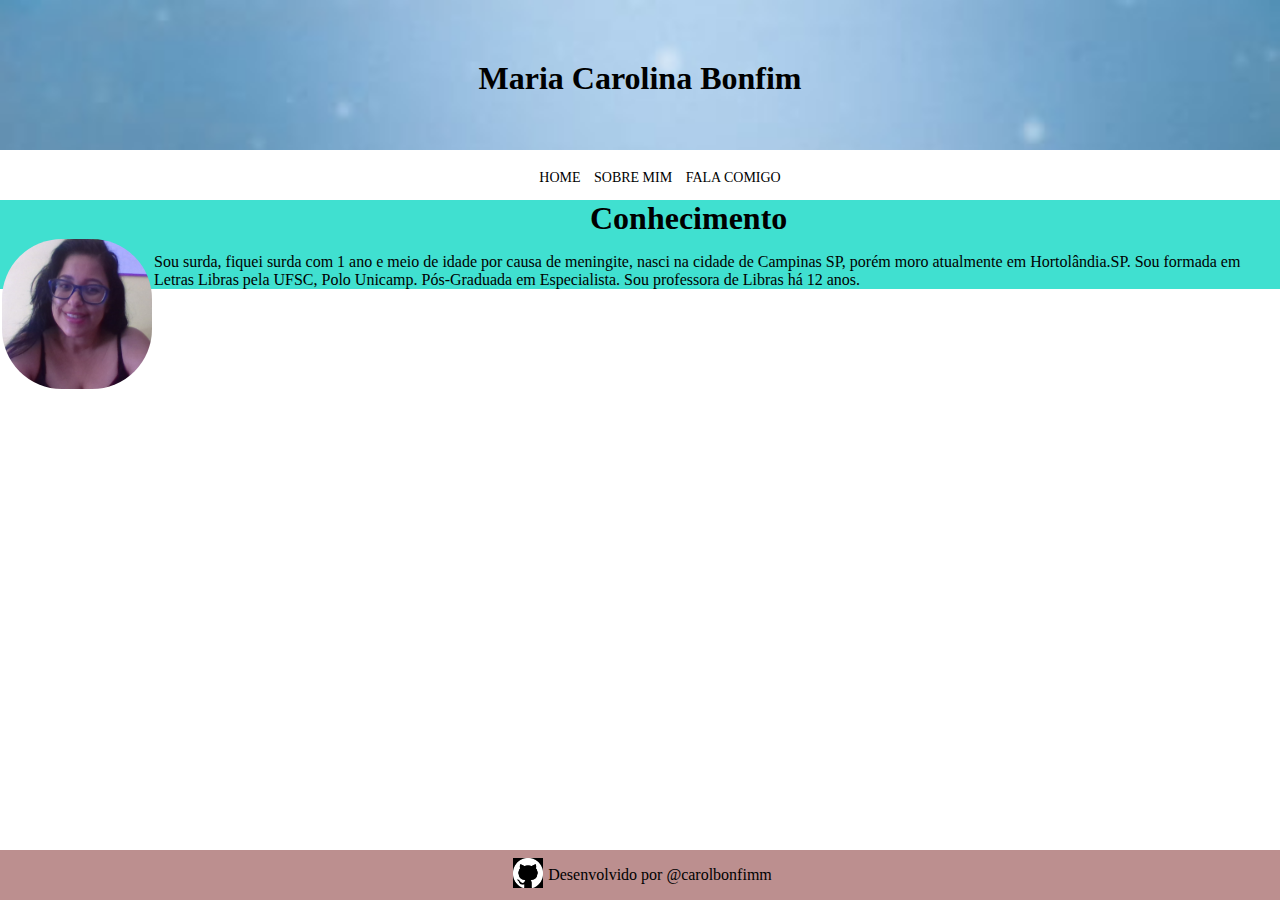
<file: index.html>
<!DOCTYPE html>
<html>
<head>
    <title>CarolBonfim</title>
    <link rel="stylesheet" href="index.css">           
    </head>
    <body>
       <header>
            <h1>Maria Carolina Bonfim</h1>
       </header>
     <nav id="menu">
         <ul>
             <li><a href="#">Home</a></li>
             <li><a href="#">Sobre mim</a></li>
             <li><a href="#">Fala comigo</a></li>
         </ul>
     </nav>
     <main>
         <h1>Conhecimento</h1>
         <img src="IMG_20201223_084402.jpg" alt="carol">
    <div id="currilo">
        <p> Sou surda, fiquei surda com 1 ano e meio de idade por causa de
            meningite, nasci na cidade de Campinas SP, porém moro atualmente em
            Hortolândia.SP. Sou formada em Letras Libras pela UFSC, Polo Unicamp. Pós-Graduada em
            Especialista. Sou professora de Libras há 12 anos.</p>
    </div>
    </main>
     <footer>
         <div id="rodape-container">
             <div id="rodape-logo">
                 <a href="https://github.com/mcarolbonfimm/DesenvolvimentoWeb"target="blank"><img src="gitct.png" alt="github"></a>
             </div>
             <div id="coopyrigth">
                <p> Desenvolvido por @carolbonfimm</p>
            </div>
         </div>
     </footer>
</body>
</html>
</file>
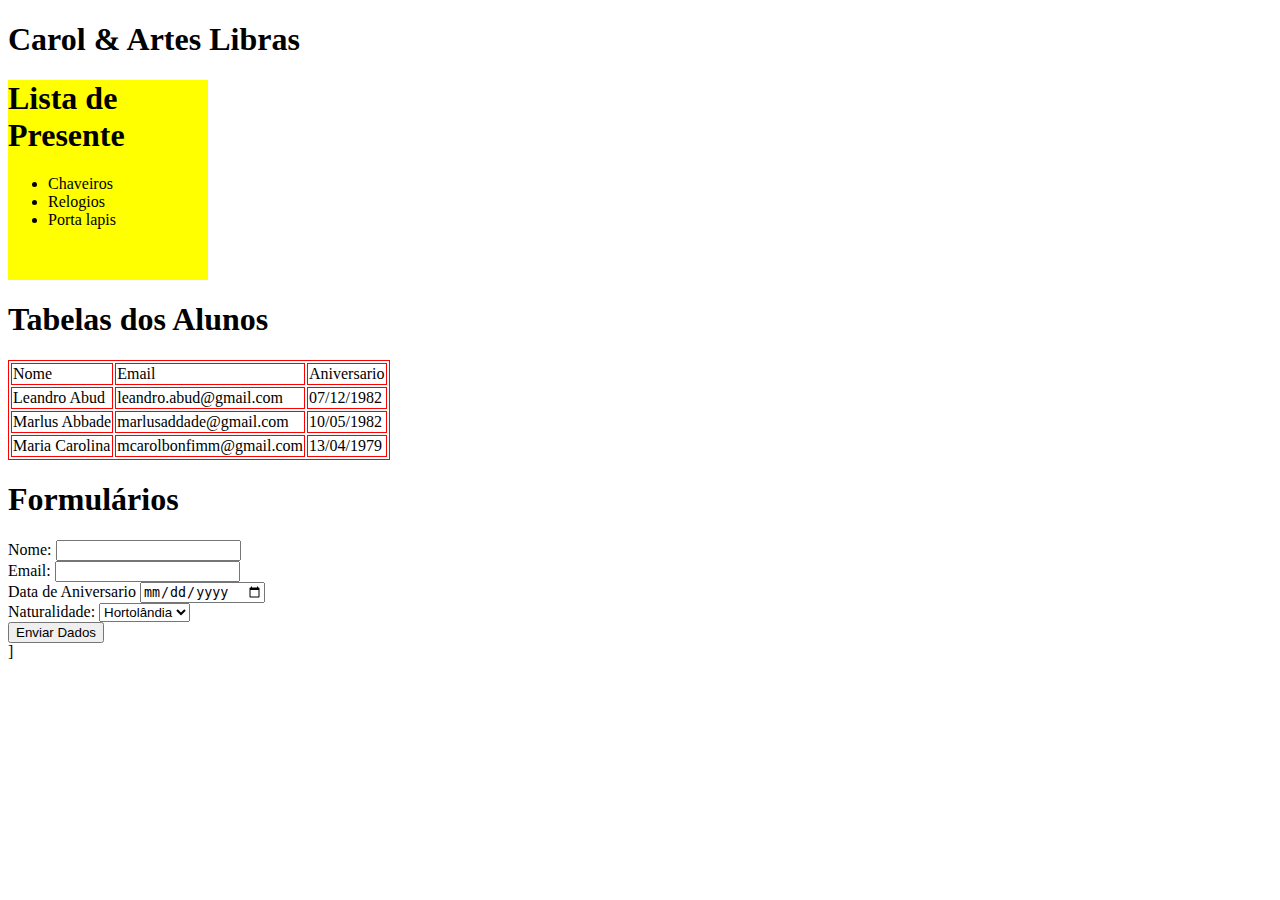
<file: Aula09092021/index.html>
<!DOCTYPE html>

<html>
<head>
    <title> Continuar Html</title>
    <style>
        table, td{
            border: solid 1px red;
        }
    </style>
</head>
<body>
    <h1>Carol & Artes Libras</h1>

    <div style="background-color: yellow; width: 200px; height: 200px;">
    <h1>Lista de Presente</h1>
    <ul>
        <li>Chaveiros</li>
        <li>Relogios</li>
        <li>Porta lapis</li>
    </ul>

    </div>

    <h1> Tabelas dos Alunos</h1>
    <table>
        <tr>
            <td>Nome</td>
            <td>Email</td>
            <td>Aniversario</td>
        </tr>
        <tr>
            <td>Leandro Abud</td> 
            <td>leandro.abud@gmail.com</td> 
            <td>07/12/1982</td>  
        </tr>
        <tr>
            <td>Marlus Abbade</td>
            <td>marlusaddade@gmail.com</td>
            <td>10/05/1982</td>
        </tr>
        <tr>
            <td>Maria Carolina</td>
            <td>mcarolbonfimm@gmail.com</td>
            <td>13/04/1979</td>

        </tr>          
    </table>
    <h1>Formulários</h1>
    <form>
        <label for="nome">Nome:</label>
        <input type="text" name="nome">
        <br>
        <label for="email">Email:</label>
        <input type="email" name="email">
        <br>
        <label for="data"> Data de Aniversario</label>
        <input type="date" name="data">
        <br>
        <label for="naturalidade"> Naturalidade:</label>
        <select name="naturalidade">
            <option value="Hortolândia">Hortolândia</option>
            <option value="Campinas">Campinas</option>
            <option value="São Paulo">São Paulo</option>
        </select>
        <br>
        <input type="submit" value="Enviar Dados">

    </form>
 </body>
</html>]
</file>
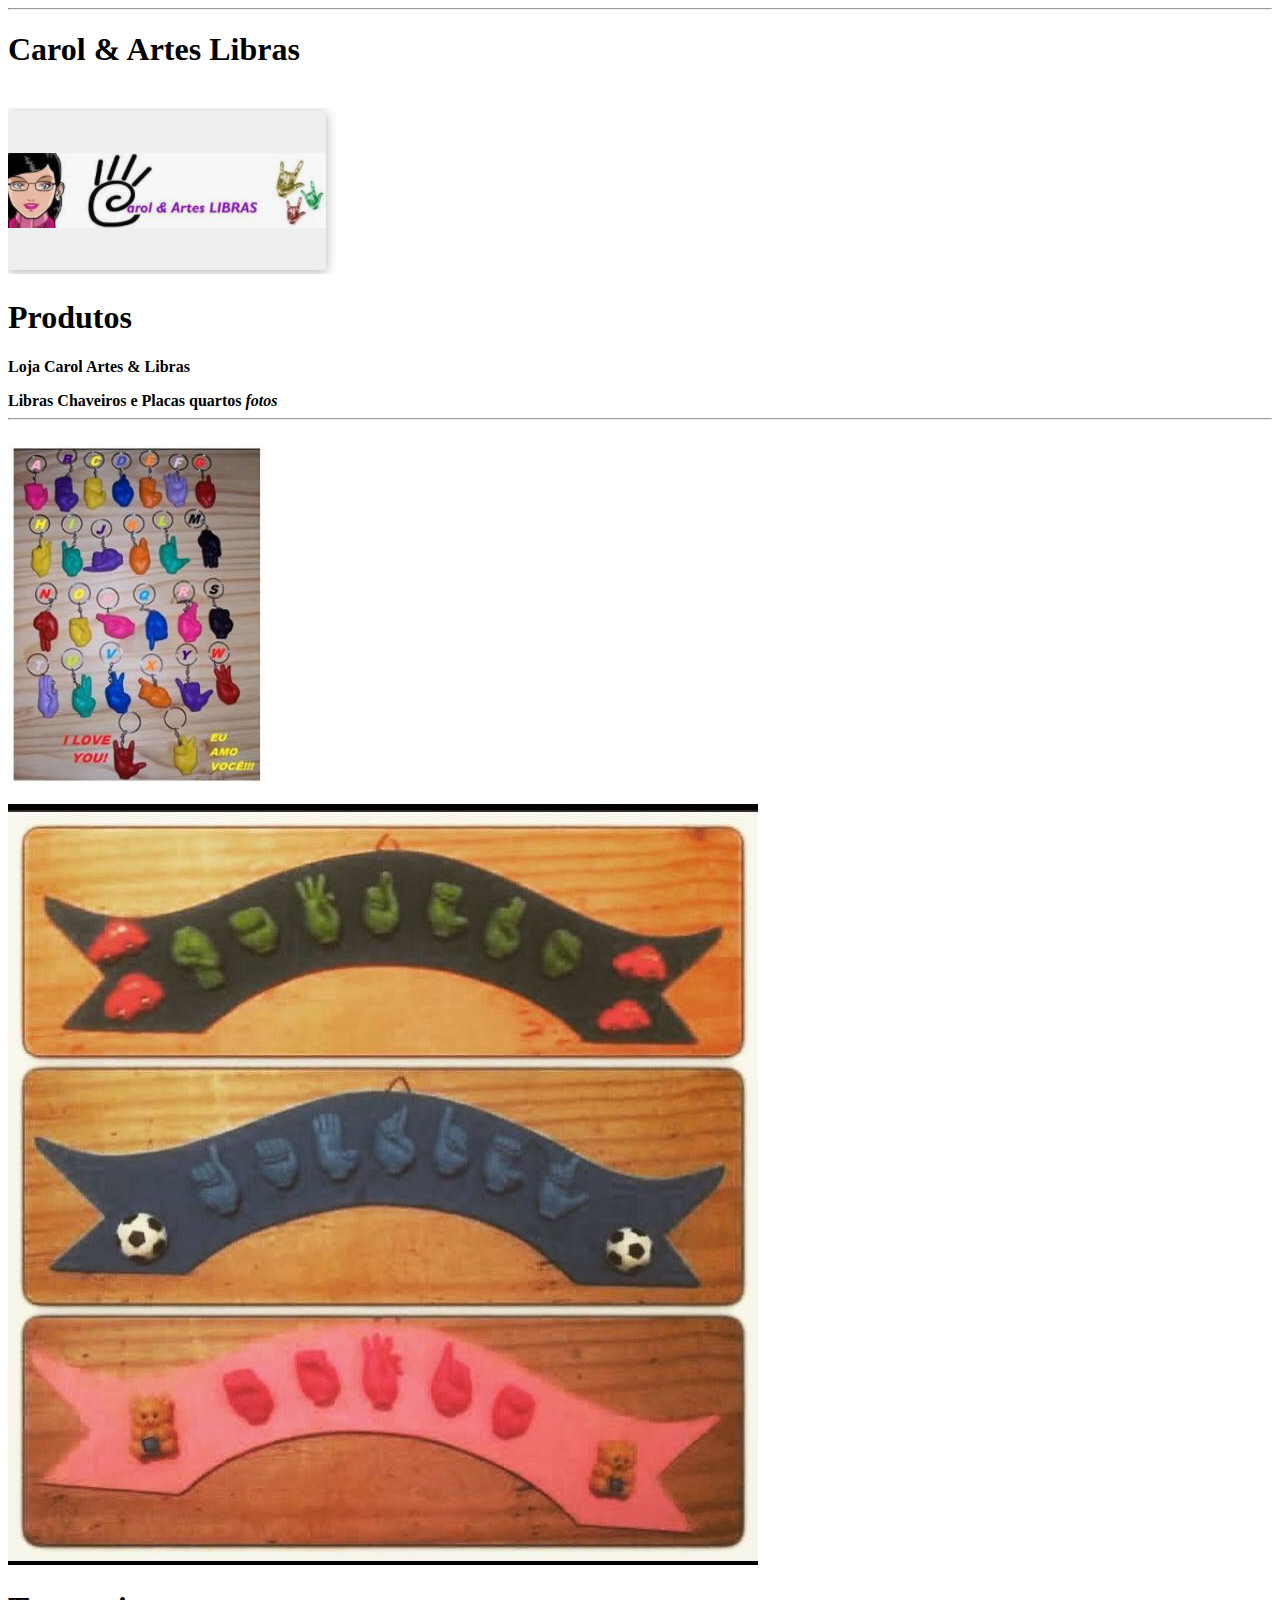
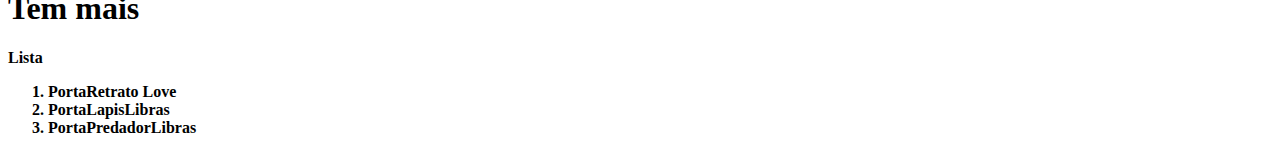
<file: Aula10092021/CarolArtesLIbras/index.html>
<!DOCTYPE html>

<html>
<head>
    <title> Carol E Artes Libras</title>
    <style>
        table, td{
            border: solid 1px red;
        }
    </style>
    <script>
        function hello() {
    alert("Ola cliente, bem vindo! estudar a carol!");
    }
    hello();
        </script>
    
</head>
<body>
    <hr>
    <h1>Carol & Artes Libras</h1>
 <strong>  
    <br>
        <img src="panelcarolearteslibras.png" alt="Painel">
    <p>

</div>
<body>
    <h1> Produtos</h1>
        <p>
        Loja Carol Artes & Libras
    </p>
    Libras Chaveiros e Placas quartos <em>fotos</em> 
    <br>
    <hr>
     <strong>  
    <br>
        <img src="ChaveirosLibras.jpeg" alt="Chaveiros">
    <p>
    <img src="PlacaQuartos.jpeg" alt="Placas"> <br>


    <h1>Tem mais</h1>
    Lista
    <ol> 
        <li>PortaRetrato Love</li>
        <Li>PortaLapisLibras</Li>
        <li>PortaPredadorLibras</li>
    </ol>

</body>

</html>
</file>
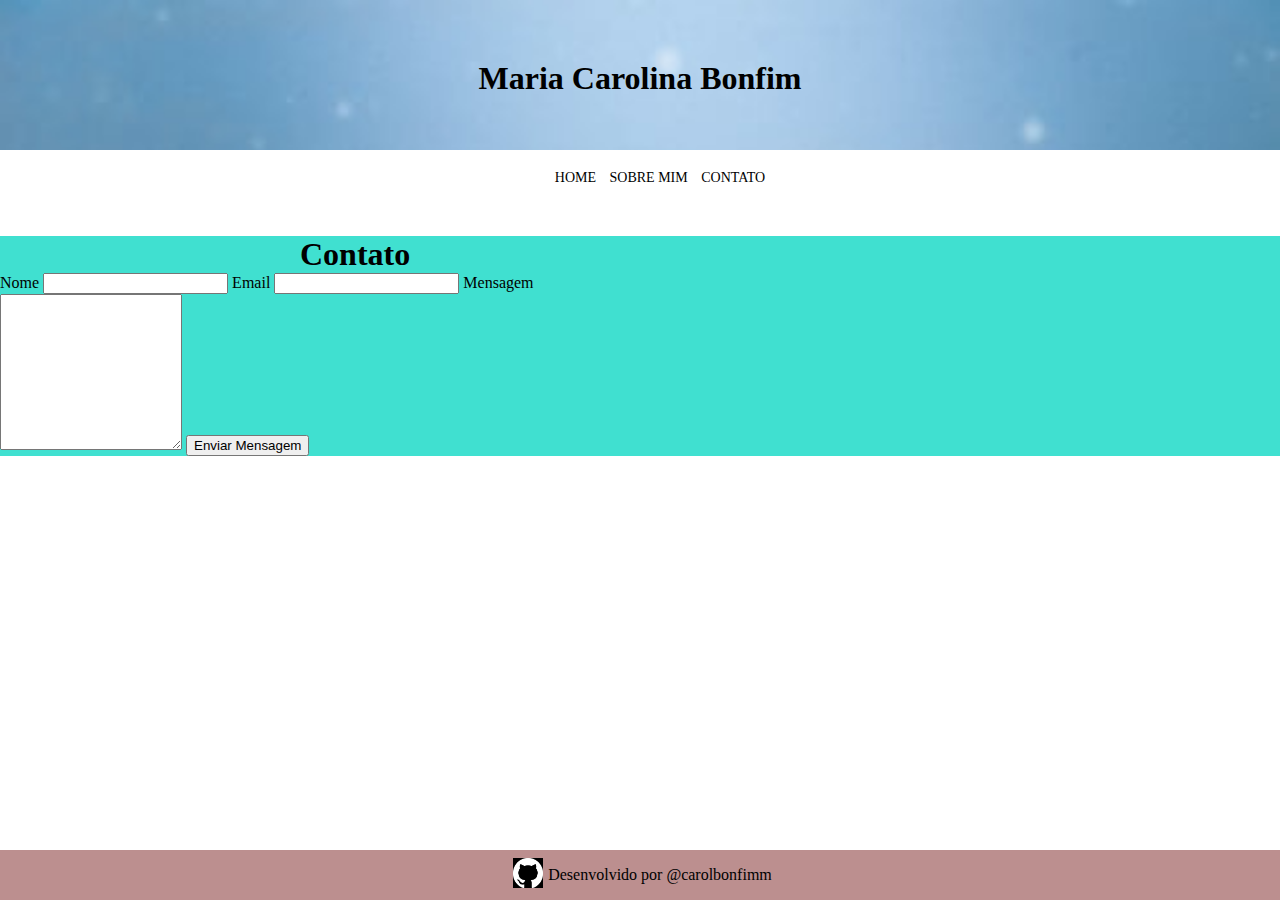
<file: contato.html>
<!DOCTYPE html>
<html>
<head>
    <title>CarolBonfim</title>
    <link rel="stylesheet" href="index.css">           
    </head>
    <body>
       <header>
            <h1>Maria Carolina Bonfim</h1>
       </header>
     <nav id="menu">
         <ul>
             <li><a href="index.html">Home</a></li>
             <li><a href="sobre.html">Sobre mim</a></li>
             <li><a href="contato.html">Contato</a></li>
         </ul>
     </nav>
     <main>
         <div class="conteudo">
         <h1>Contato</h1>
         <form>
             <label for="nome">Nome</label>
             <input type="text" name="nome">
             <label for="email">Email</label>
             <input type="email" name="Email">
             <label for="mensagem">Mensagem</label>
             <textarea name="mensagem" id="mensagem" cols="20" rows="10"></textarea>
             <input type="button" value="Enviar Mensagem"
         </form>   
    </div>
    </main>
     <footer>
         <div id="rodape-container">
             <div id="rodape-logo">
                 <a href="https://github.com/mcarolbonfimm/DesenvolvimentoWeb"target="blank"><img src="gitct.png" alt="github"></a>
             </div>
             <div id="coopyrigth">
                <p> Desenvolvido por @carolbonfimm</p>
            </div>
         </div>
     </footer>
</body>
</html>
</file>
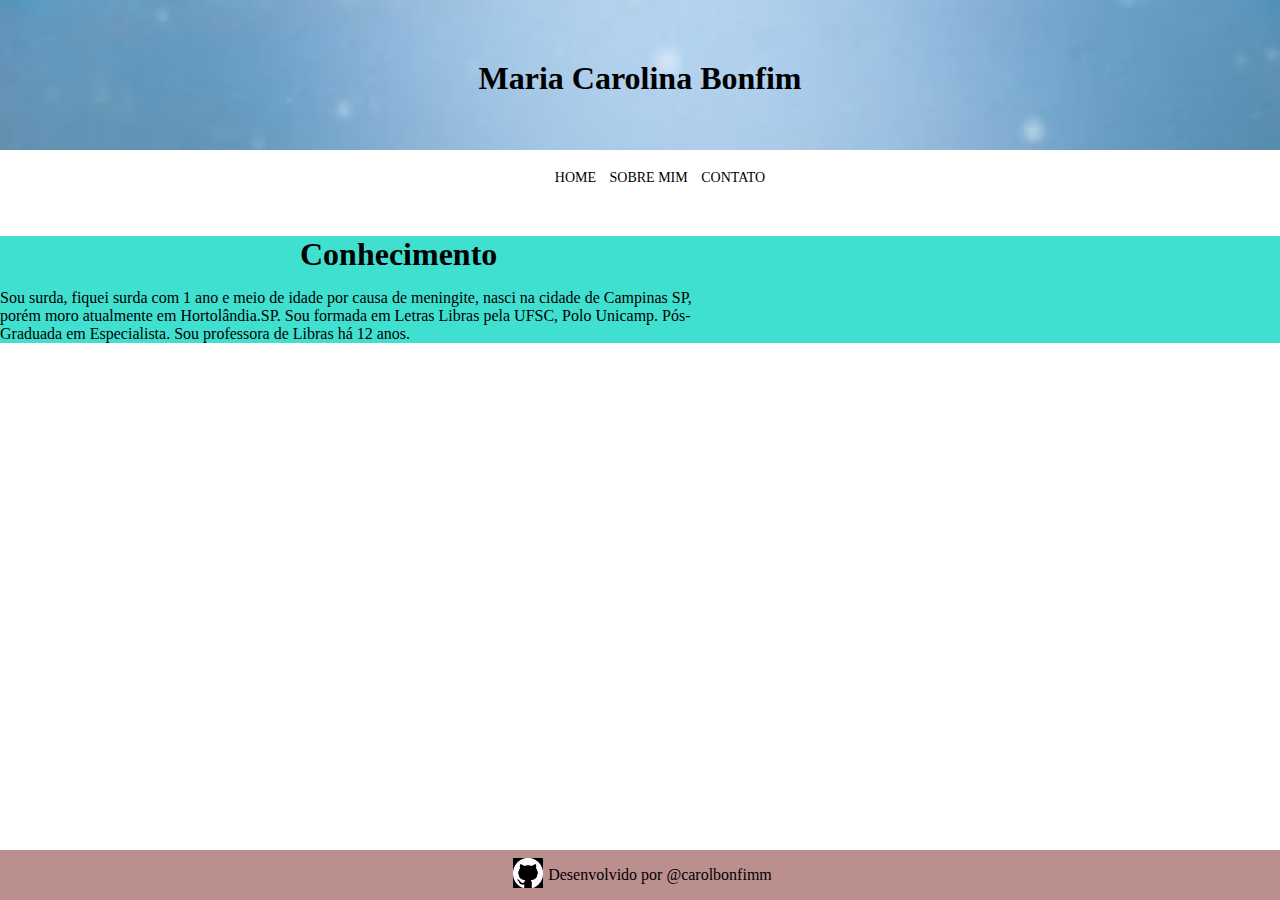
<file: sobre.html>
<!DOCTYPE html>
<html>
<head>
    <title>CarolBonfim</title>
    <link rel="stylesheet" href="index.css">           
    </head>
    <body>
       <header>
            <h1>Maria Carolina Bonfim</h1>
       </header>
     <nav id="menu">
         <ul>
             <li><a href="index.html">Home</a></li>
             <li><a href="sobremim.html">Sobre mim</a></li>
             <li><a href="#contato">Contato</a></li>
         </ul>
     </nav>
     <main>
         <div class="conteudo">
         <h1>Conhecimento</h1>
         <div id="currilo">
        <p> Sou surda, fiquei surda com 1 ano e meio de idade por causa de
            meningite, nasci na cidade de Campinas SP, porém moro atualmente em
            Hortolândia.SP. Sou formada em Letras Libras pela UFSC, Polo Unicamp. Pós-Graduada em
            Especialista. Sou professora de Libras há 12 anos.</p>
    </div>
    </div>
    </main>
     <footer>
         <div id="rodape-container">
             <div id="rodape-logo">
                 <a href="https://github.com/mcarolbonfimm/DesenvolvimentoWeb"target="blank"><img src="gitct.png" alt="github"></a>
             </div>
             <div id="coopyrigth">
                <p> Desenvolvido por @carolbonfimm</p>
            </div>
         </div>
     </footer>
</body>
</html>
</file>
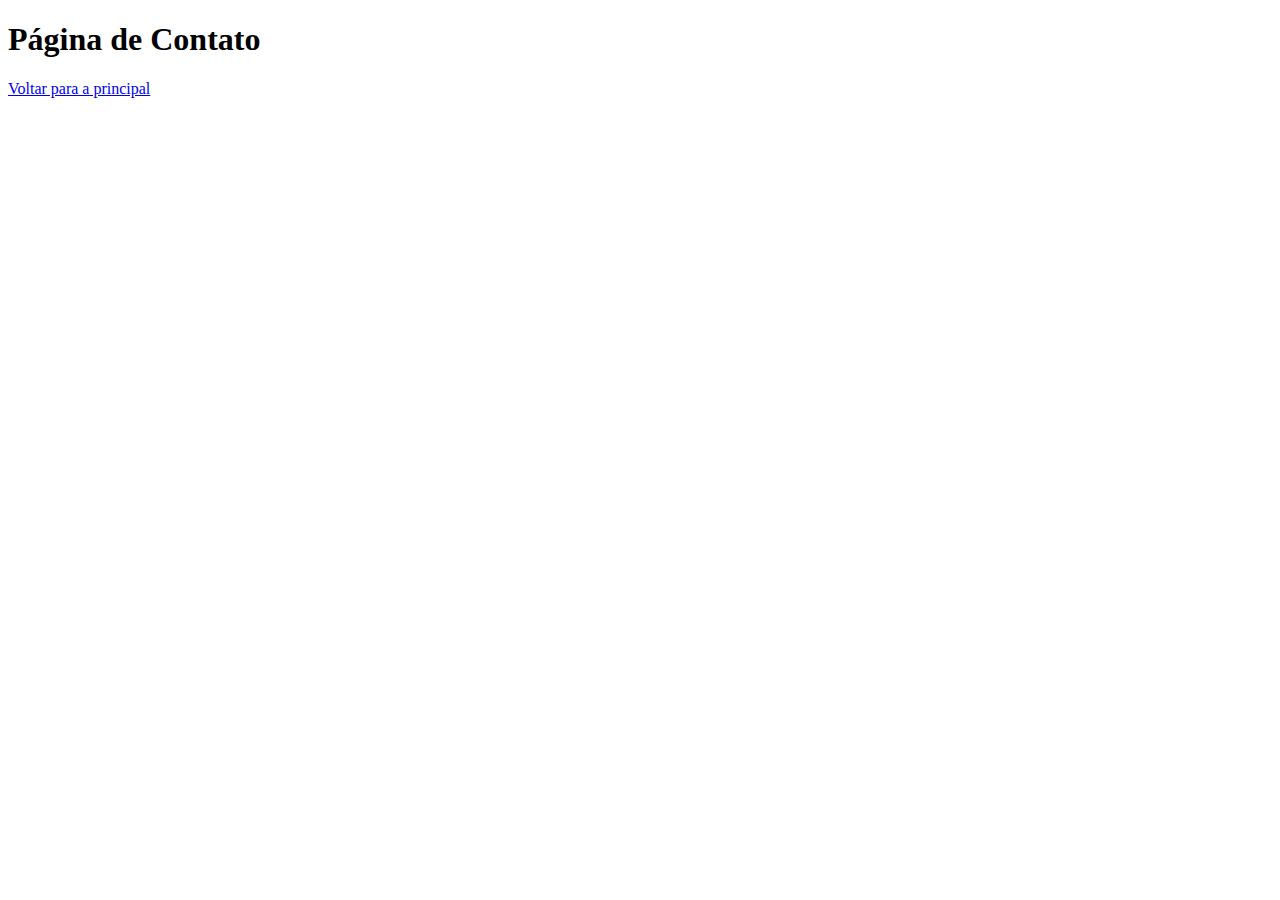
<file: Aula08092021/contato.html>
<!DOCTYPE html>
<html lang="pt-br">
    <head>
        <meta charset="UTF-8">
        <meta http-equiv="X-UA-Compatible" content="IE=edge">
        <meta name="viewport" content="width=device=width, initial-scale=1.0">
        <title>cContato</title>
    </head>
    <body>
        <h1>Página de Contato</h1> 

        <a href="index.html">Voltar para a principal</a> <br>

               
    </body>
</html>
</file>
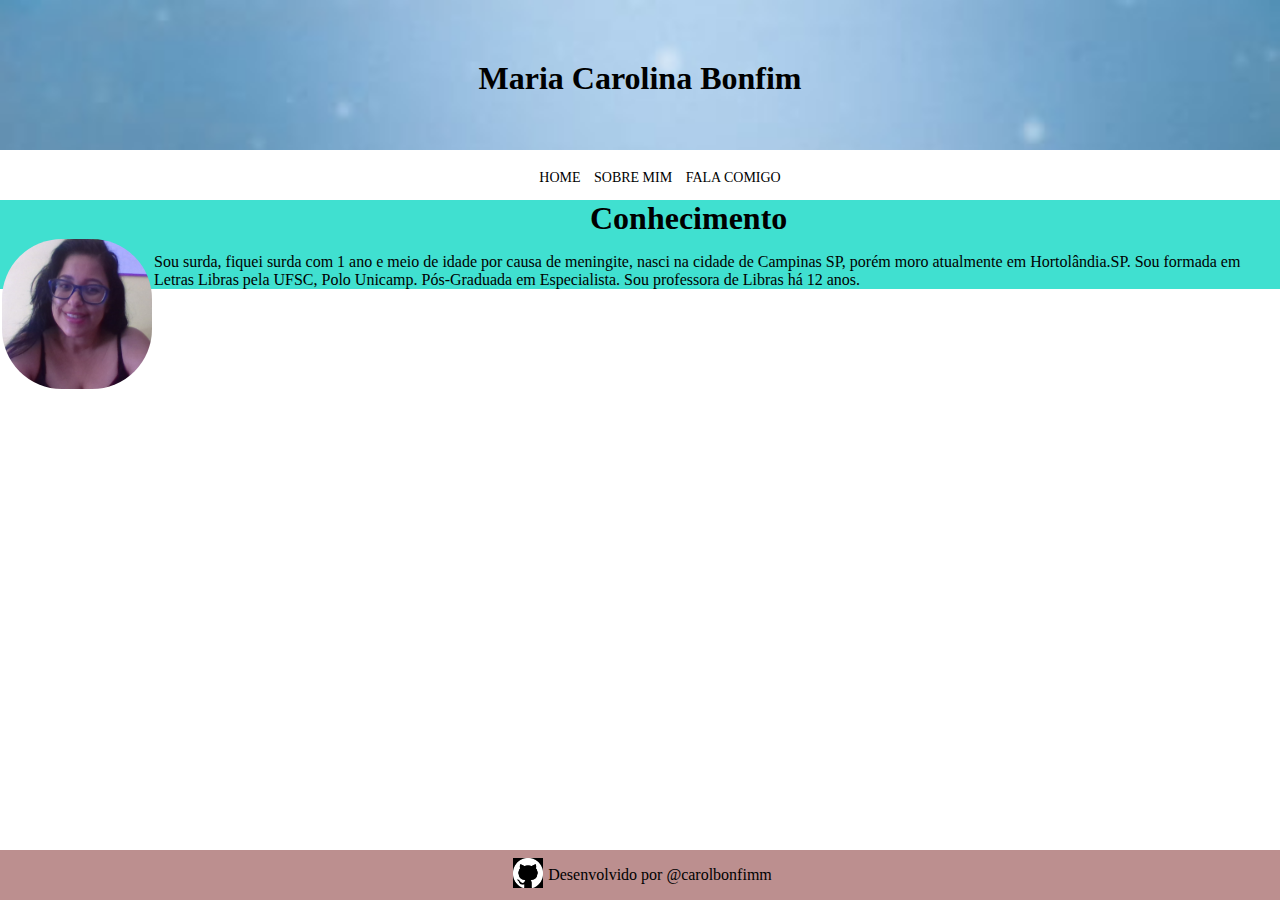
<file: Aula10092021/carol.html>
<!DOCTYPE html>
<html>
<head>
    <title>CarolBonfim</title>
    <link rel="stylesheet" href="carol.css">           
    </head>
    <body>
       <header>
            <h1>Maria Carolina Bonfim</h1>
       </header>
     <nav id="menu">
         <ul>
             <li><a href="#">Home</a></li>
             <li><a href="#">Sobre mim</a></li>
             <li><a href="#">Fala comigo</a></li>
         </ul>
     </nav>
     <main>
         <h1>Conhecimento</h1>
         <img src="IMG_20201223_084402.jpg" alt="carol">
    <div id="currilo">
        <p> Sou surda, fiquei surda com 1 ano e meio de idade por causa de
            meningite, nasci na cidade de Campinas SP, porém moro atualmente em
            Hortolândia.SP. Sou formada em Letras Libras pela UFSC, Polo Unicamp. Pós-Graduada em
            Especialista. Sou professora de Libras há 12 anos.</p>
    </div>
    </main>
     <footer>
         <div id="rodape-container">
             <div id="rodape-logo">
                 <a href="https://github.com/mcarolbonfimm/DesenvolvimentoWeb"target="blank"><img src="gitct.png" alt="github"></a>
             </div>
             <div id="coopyrigth">
                <p> Desenvolvido por @carolbonfimm</p>
            </div>
         </div>
     </footer>
</body>
</html>
</file>
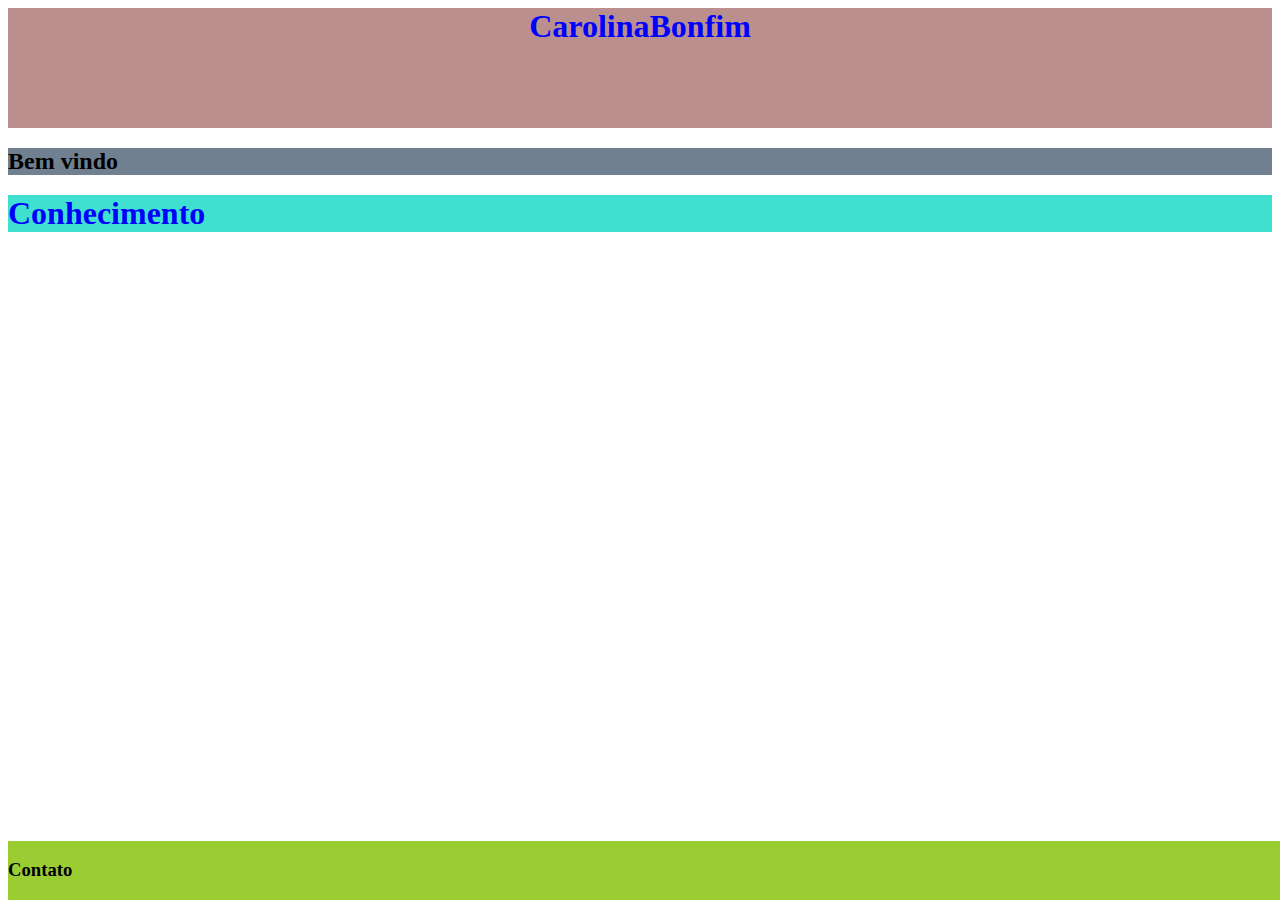
<file: Aula06092021/Aula10092021/carol.html>
<!DOCTYPE html>
<html>
<head>
    <title>CarolBonfim</title>
    <link rel="stylesheet" href="carol.css">           
    </head>
    <body>
       <header>
            <h1>CarolinaBonfim</h1>
       </header>
     <nav id="menu">
         <h2>Bem vindo</h2>
     </nav>
     <main>
         <h1>Conhecimento</h1>
     </main>
     <footer>
         <h3>Contato</h3>
     </footer>
</body>
</html>
</file>
<file: index.css>
body{
    margin: 0px;
}
header{
    width:100%;
    height: 150px;
    background-image: url("catvista.jpeg");
    background-size: cover;
    background-color: rosybrown;
    text-align: center;
}
h1{
    color: black;
    position: relative;
    top: 40%;
    margin: auto;
}
#menu{
    text-align: center;
    font-size: 14px;
    text-transform: uppercase;
    margin-top: 20px;
}
#menu ul{
    list-style: none;
}

#menu ul li{
    display: inline;
    margin: 5px;
}

#menu ul li a{
    color: black;
    text-decoration: none;
}
main{
    background-color: turquoise;
}
main img{
    width: 150px;
    margin: 2px;
    float: left;
    border-radius: 60px;
}
main h1{
    margin-top: 10px;
    margin-bottom: 0px;
    width: 100px;
    text-align: center;
}

.conteudo{
    margin-top: 50px;
    max-width: 700px;
}

footer{
    position: absolute;
    bottom: 0px;
    width: 100%;
    height: 50px;
    background-color: rosybrown;
 }

 #rodape-logo img{
     width:30px;
     margin: 5px;
 }

 #rodape-container{
     display: flex;
     justify-content: center;
     align-items: center;
 }

 #copyright p{
     font-size: xx-small;
 }
</file>
<file: Aula10092021/carol.css>
body{
    margin: 0px;
}
header{
    width:100%;
    height: 150px;
    background-image: url("catvista.jpeg");
    background-size: cover;
    background-color: rosybrown;
    text-align: center;
}
h1{
    color: black;
    position: relative;
    top: 40%;
    margin: auto;
}
#menu{
    text-align: center;
    font-size: 14px;
    text-transform: uppercase;
    margin-top: 20px;
}
#menu ul{
    list-style: none;
}

#menu ul li{
    display: inline;
    margin: 5px;
}

#menu ul li a{
    color: black;
    text-decoration: none;
}
main{
    background-color: turquoise;
}
main img{
    width: 150px;
    margin: 2px;
    float: left;
    border-radius: 60px;
}
main h1{
    margin-top: 10px;
    margin-bottom: 0px;
    width: 100px;
    text-align: center;
}

.conteudo{
    margin-top: 50px;
    max-width: 700px;
}

footer{
    position: absolute;
    bottom: 0px;
    width: 100%;
    height: 50px;
    background-color: rosybrown;
 }

 #rodape-logo img{
     width:30px;
     margin: 5px;
 }

 #rodape-container{
     display: flex;
     justify-content: center;
     align-items: center;
 }

 #copyright p{
     font-size: xx-small;
 }
</file>
<file: Aula06092021/Aula10092021/carol.css>
header{
    width:100%;
    height: 120px;
    background-color: rosybrown;
    text-align: center;
}
h1{
    color: blue;
    position: relative;
    margin: auto;
}
#menu{
    background-color: slategray;
}
main{
    background-color: turquoise;
}
footer{
    position: absolute;
    bottom: 0px;
    width: 100%;
    background-color: yellowgreen;
}
</file>
